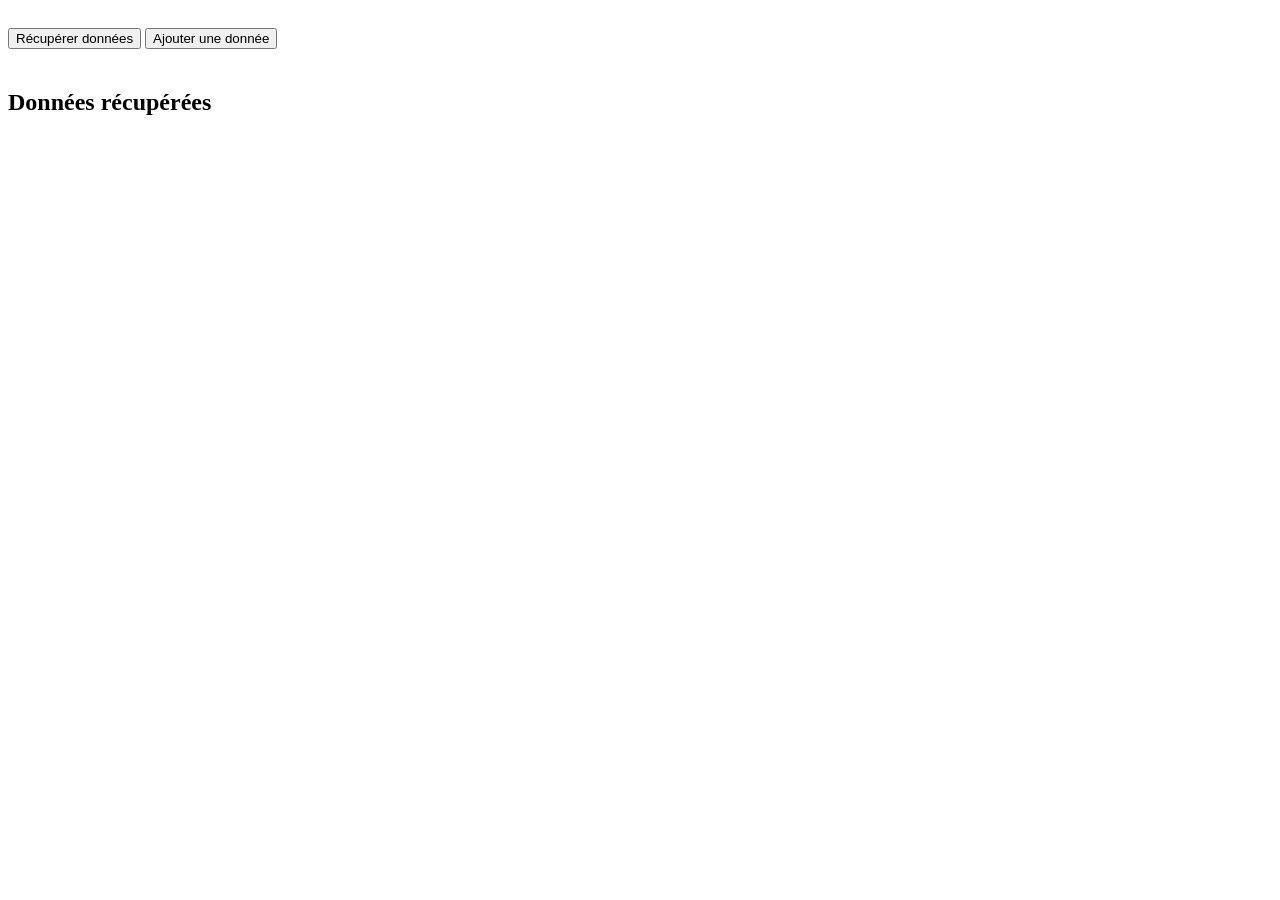
<file: index.html>
<!DOCTYPE html>
<html lang="en">
<head>
  <meta charset="UTF-8">
  <meta http-equiv="X-UA-Compatible" content="IE=edge">
  <meta name="viewport" content="width=device-width, initial-scale=1.0">
  <title>Document</title>
  <link rel="stylesheet" href="style.css">
  <script src="script.js" defer></script>
</head>
<body>
<header>
  <button id="get-datas">Récupérer données</button>
  <button id="post-datas">Ajouter une donnée</button>
</header>
<main>
  <h2>Données récupérées</h2>
  <ul id="users"></ul>


  <div id="myModal" class="modal">

    <!-- Modal content -->
    <div class="modal-content">
      <span class="close">&times;</span>
      <form id="edit-user-form">

        <div class="form-field">
          <label for="username">Nom</label>
          <input type="text" id="username" name="username">
        </div>

        <div class="form-field">
          <label for="user-email">Email</label>
          <input type="email" id="user-email" name="user-email">
        </div>

        <div class="form-field">
          <label for="user-gender">Sexe</label>
          <select id="user-gender" name="user-gender">
            <option value="male">Homme</option>
            <option value="female">Femme</option>
          </select>
        </div>

        <div class="form-field">
          <label for="status">Statut</label>
          <select id="status" name="user-status">
            <option value="active">Actif</option>
            <option value="inactive">Inactif</option>
          </select>
        </div>

        <div class="form-field center">
          <button type="submit">Confirmer</button>
        </div>

      </form>
    </div>

  </div>
</main>
<footer></footer>


</body>
</html>
</file>
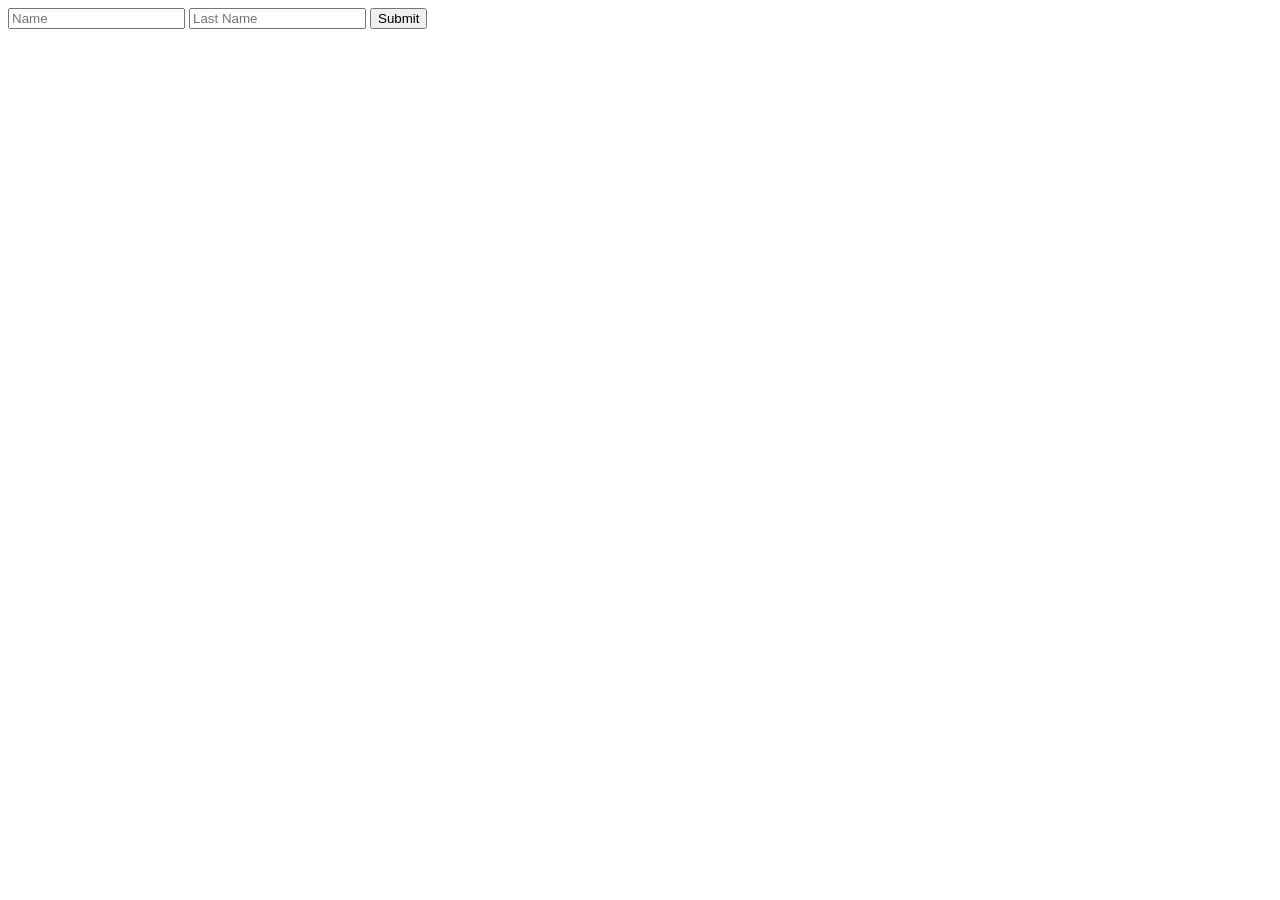
<file: Form/index.html>
<!DOCTYPE html>
<html lang="en">
<head>
    <meta charset="UTF-8">
    <title>Title</title>
</head>
<body>
<form id="form">
    <input id="firstName" type="text" name="Name" placeholder="Name">
    <input id="lastName" type="text" name="Last Name" placeholder="Last Name">
    <input type="submit" value="Submit">
</form>
</body>
<script src="script.js"></script>
</html>
</file>
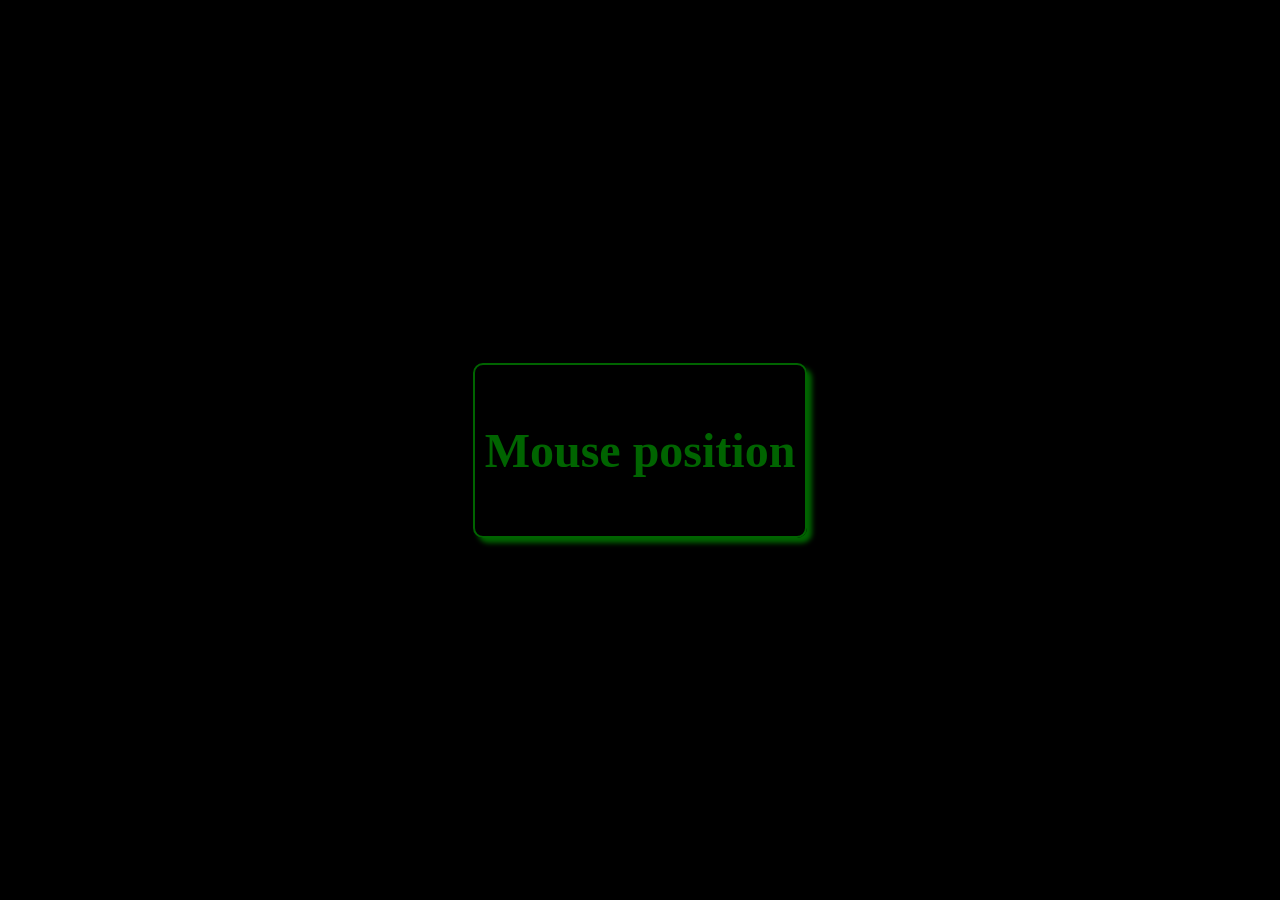
<file: mouseMove/index.html>
<!DOCTYPE html>
<html lang="en">
<head>
    <meta charset="UTF-8">
    <title>Title</title>
    <link rel="stylesheet" href="style.css">
</head>
<body>

</body>
<script src="script.js"></script>
</html>
</file>
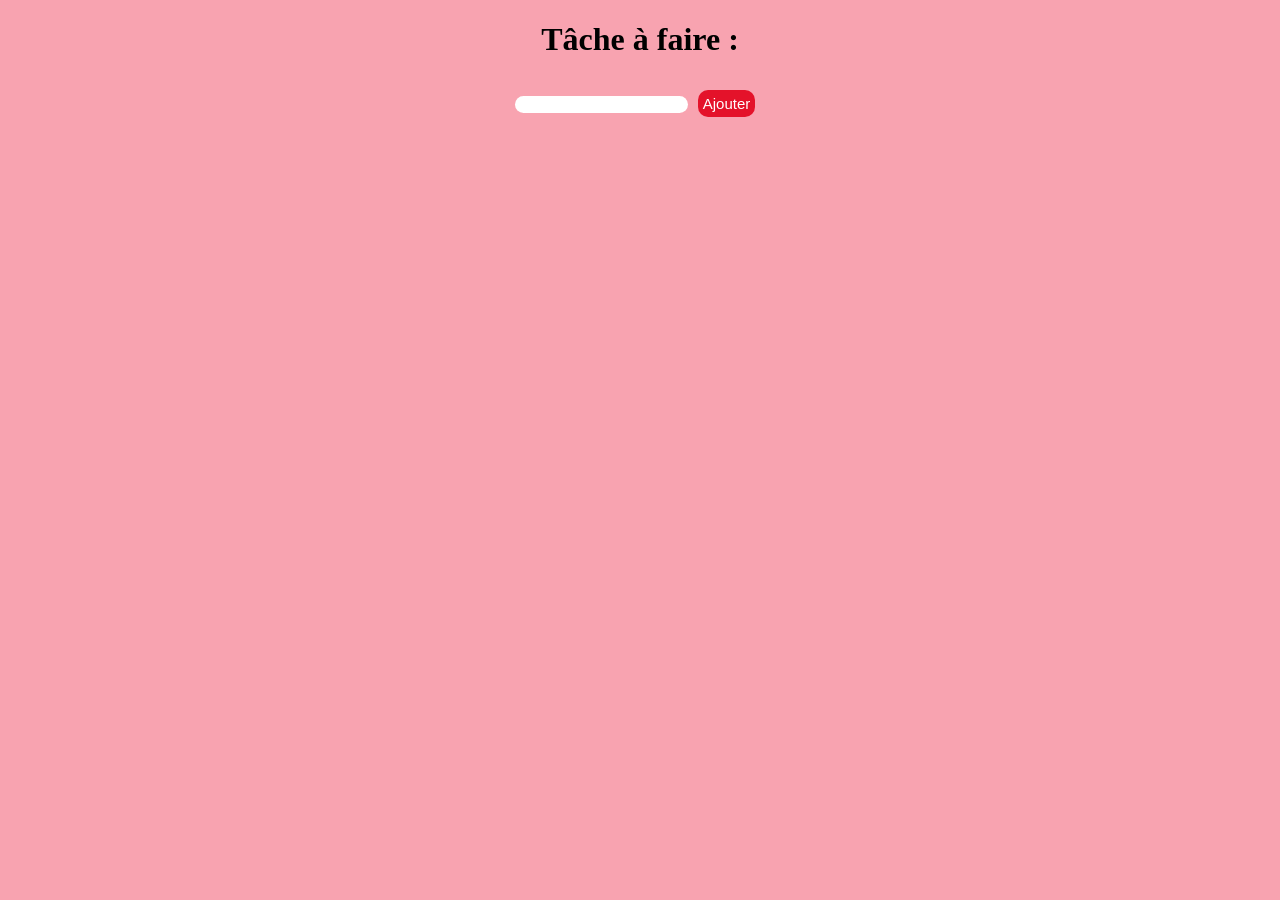
<file: toDoList/index.html>
<!DOCTYPE html>
<html lang="en">
<head>
    <meta charset="UTF-8">
    <title>ToDoList</title>
    <link rel="stylesheet" href="style.css">
</head>
<body>

</body>
<script src="script.js"></script>
</html>
</file>
<file: style.css>
/* Modal */
/* Modal : background */
.modal {
    display: none; /* Hidden par défaut */
    position: fixed; /* Garder en place */
    z-index: 1; /* Affiché par dessus */
    left: 0;
    top: 0;
    width: 100%;
    height: 100%;
    overflow: auto; /* Active le scroll Y si besoin */
    background-color: rgb(0,0,0); /* Couleur d'arrière-plan */
    background-color: rgba(0,0,0,0.4);
}
/* Modal : contenu */
.modal-content {
    background-color: #fefefe;
    margin: 15% auto; /* 15% du haut de la page et centré  */
    padding: 20px;
    border: 1px solid #888;
    width: 80%; /* Pourrait être plus, ça dépendra de ce que l'on veut */
}
  /* Modal : bouton fermer */
  .close {
    color: #aaa;
    float: right;
    font-size: 28px;
    font-weight: bold;
  }

  .close:hover, .close:focus {
    color: black;
    text-decoration: none;
    cursor: pointer;
  }


  /* Formulaire */
  .form-field {
    margin: 1.5em 0;
}

.form-field label {
    display: block;
    color: #777;
    margin-bottom: 5px;
}

.form-field input, .form-field select {
    border: solid 2px #f0f0f0;
    border-radius: 3px;
    padding: 10px;
    margin-bottom: 5px;
    font-size: 14px;
    display: block;
    width: 100%;
    box-sizing: border-box;
}

.form-field input:focus {
    outline: none;
}

.center {
  text-align: center;
}
/* Modal : contenu */
.modal-content {
    background-color: #fefefe;
    margin: 15% auto; /* 15% du haut de la page et centré  */
    padding: 20px;
    border: 1px solid #888;
    width: 80%; /* Pourrait être plus, ça dépendra de ce que l'on veut */
}

/* Modal : bouton fermer */
.close {
    color: #aaa;
    float: right;
    font-size: 28px;
    font-weight: bold;
}

.close:hover, .close:focus {
    color: black;
    text-decoration: none;
    cursor: pointer;
}


/* Formulaire */
.form-field {
    margin: 1.5em 0;
}

.form-field label {
    display: block;
    color: #777;
    margin-bottom: 5px;
}

.form-field input, .form-field select {
    border: solid 2px #f0f0f0;
    border-radius: 3px;
    padding: 10px;
    margin-bottom: 5px;
    font-size: 14px;
    display: block;
    width: 100%;
    box-sizing: border-box;
}

.form-field input:focus {
    outline: none;
}

.center {
    text-align: center;
}
button {
    margin: 1.5em 0;
}
.btn-edit {
    margin: 1.5em 0;
}
.btn-delete {
    margin: 1.5em 0;
}
</file>
<file: mouseMove/style.css>
body{
    display: flex;
    justify-content: center;
    align-items: center;
    flex-direction: column;
    flex-wrap: wrap;
    background-color: black;
    margin: 0;
    min-height: 100vh;
}

div {

    border: 2px solid darkgreen;
    border-radius: 10px;
    margin: 10px;
    padding: 10px;
    height : auto;
    width: auto;
    box-shadow: 5px 5px 5px darkgreen;
}

p {
    color: darkgreen;
    font-weight: bold;
    text-align: center;
    font-size: 3em;
}
</file>
<file: toDoList/style.css>
body {
    flex-direction: column;
    flex-wrap: wrap;
    background-color: rgb(248, 163, 176);
}
h1
{
    text-align: center;
}
form {
    text-align: center;
}
button {
    text-align: center;
    margin: 10px;
    border-radius: 10px;
    padding: 5px;
    font-size: 15px;
    background-color: rgb(228, 18, 42);
    color: white;
    border: none;
    cursor: pointer;
}
button:hover {
    text-align: center;
    margin: 10px;
    border-radius: 10px;
    padding: 5px;
    font-size: 15px;
    background-color: rgb(248, 163, 176);
    color: black;
    border: none;
    cursor: pointer;
}
ul {
    list-style-position: inside;
    text-align: center;
    font-size: 20px;

}
input {
    border-radius: 10px;
    border: none;
}
input:hover {
    border: solid 1px blue;
    border-radius: 10px;
}
</file>
